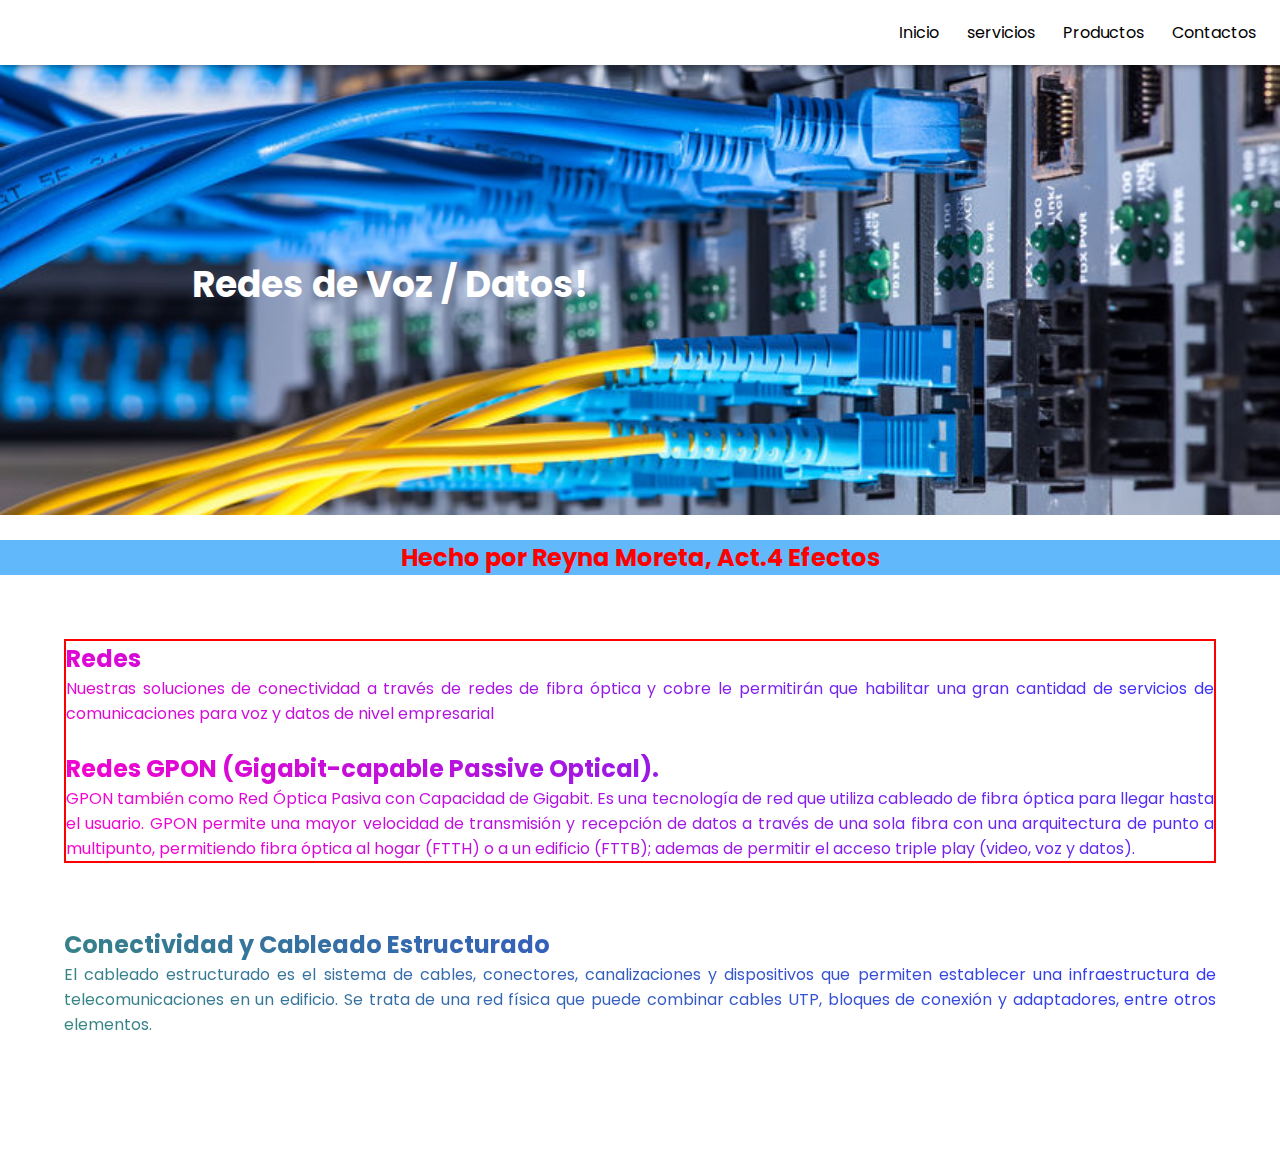
<file: index.html>
<!DOCTYPE html>
<html lang="en">
<head>
    <meta charset="UTF-8">
    <meta name="viewport" con
    tent="width=device-width, initial-scale=1.0">
    <title>Redes de Datos</title>
    <link rel="stylesheet" href="Estilo.css">



</head>
<body>

<div class="header">
    

    <nav>
        <ul>
            <li><a href="#">Inicio</a></li>
            <li><a href="#">servicios</a></li>
            <li><a href="#">Productos</a></li>
            <li><a href="#">Contactos</a></li>
        </ul>
    </nav>
    
</div> 
<div class="imgbox">
    <H1>Redes de Voz / Datos!</H1>
    
    </div>
</div><br>
<H2 class="hecho">Hecho por Reyna Moreta, Act.4 Efectos</H2>
<div class="datos">
    
    <h2>Redes</h2>
     <p>
        Nuestras soluciones de conectividad a través de redes de fibra óptica y cobre le
         permitirán que habilitar una gran cantidad de servicios de comunicaciones para voz y datos de nivel empresarial</p>
    <br><h2>Redes GPON (Gigabit-capable Passive Optical).</h2>
    <p>
        GPON también como Red Óptica Pasiva con Capacidad de Gigabit. Es
         una tecnología de red que utiliza cableado de fibra óptica para llegar hasta el usuario. 
        GPON permite una mayor velocidad de transmisión y recepción de datos a través 
        de una sola fibra con una arquitectura de punto a multipunto, permitiendo fibra óptica al hogar (FTTH) o a un 
        edificio (FTTB); ademas de permitir el acceso triple play (video, voz y datos). 
    </p>
</div>
</section>
 <div class="fac">
    <h2>Conectividad y Cableado Estructurado</h2>
    <p>
        El cableado estructurado es el sistema de cables, conectores, canalizaciones y
         dispositivos que permiten establecer una infraestructura de telecomunicaciones en un edificio. 
         Se trata de una red física que puede combinar cables UTP, bloques de conexión y adaptadores, entre otros elementos.</p>
        <br>
        <br>
        <br>
 </div>
</html>
</file>
<file: Estilo.css>
@import url('https://fonts.googleapis.com/css2?family=Poppins:wght@400;500;600;700;800&display=swap');
@keyframes fadeIn {
    from {
      opacity: 0;
    }
    to {
      opacity: 1;
    }
  }
  
  body {
    animation: fadeIn 1s ease-in-out;
  }

body{
    font-family: "Poppins", sans-serif;
    
}
    

ul {
    list-style-type: none;
    display: flex;
  }
  
  li {
    float: left;
   
    list-style: none;
    font-size: 35;
  }
  
  a {
    color: black;
    padding: 0 4px;
    text-decoration: none;
  }
  
  a:hover {
    background-color: white;
    color: #D7C8B6;
  }





*{
    margin: 0;
    padding: 0;
    box-sizing: border-box;
}





a{
    text-decoration: none;
    color: inherit;
}

.header{
    display: flex;
    justify-content: right;
    align-items: center;
    padding: 10px;
    box-shadow: 0 2px 5px rgba(0,0,0,0.31);
}


li{
margin: 10px;
}

.imgbox{
    width: 100%;
    height: 50vh;
    background: url(images/CABLEADO-ESTRUCTURADO-FIBRA-02.jpg);
    transition: transform 0.5s ease-in-out;
    transform: rotate(360deg);
    background-size:cover ;
    background-position: center;
    text-align: left;
    padding: 15%;
    position: relative;
    z-index: -1;
    color: white;
    font-size: large;

}

li:hover{
    background-color: rgb(224, 212,212);
}


@keyframes parpadeo {
    0% {
      border-color: red;
    }
    50% {
      border-color: blue;
    }
    100% {
      border-color: red;
    }
  }

  
.datos{
    text-align: justify;
    margin: 5%;
    border: 1px solid #000000;
    overflow: hidden;
    text-overflow: clip;
    background: linear-gradient(45deg, #ff00cc, #3333ff);
    -webkit-background-clip: text;
    -webkit-text-fill-color: transparent;
    border: 2px solid red;
    animation: parpadeo 1s infinite;
}


.fac{
    text-align: justify;
    margin: 5%;  
    background: linear-gradient(45deg, #368c78, #3333ff);
    -webkit-background-clip: text;
    -webkit-text-fill-color: transparent;
}

.hecho{
    text-align: center;
    color: red;
    background-color: rgb(97, 184, 251);
    animation-duration: 4s;
   
    
}
</file>
